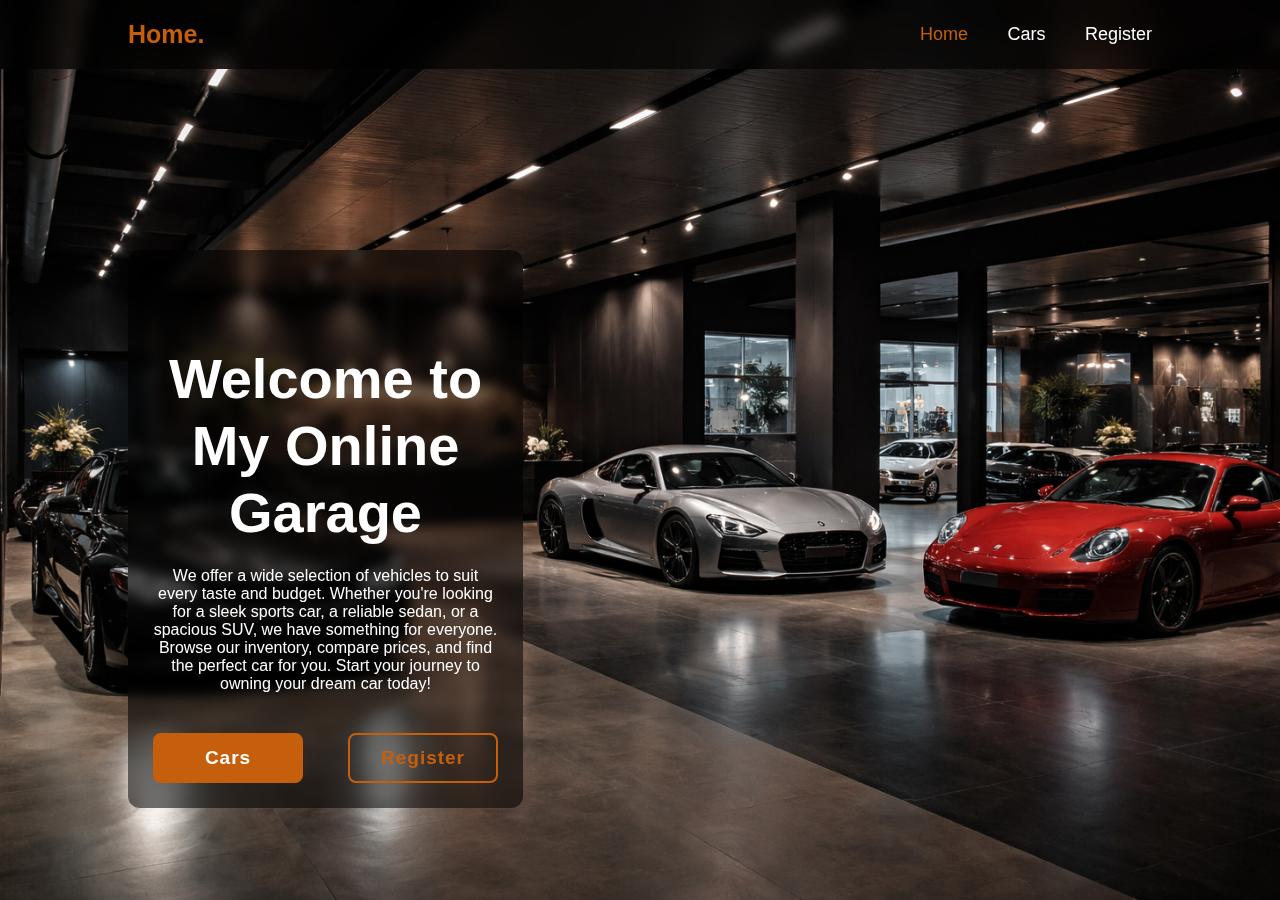
<file: pages/index.html>
<!DOCTYPE html>
<html lang="en">

<head>
    <meta charset="UTF-8">
    <meta name="viewport" content="width=device-width, initial-scale=1.0">
    <title>My Online Garage</title>
    <link rel="stylesheet" href="/style/homepage.css">
    <script src="/scripts/index.js" defer></script>
    <link rel="icon" type="image/png" href="/style/car icon.png">


</head>

<body>
    <header class="header">
        <a href="/pages/index.html" class="logo">Home.</a>

        <nav class="navbar">
            <a href="/pages/index.html" class="active">Home</a>
            <a href="/pages/cars.html">Cars</a>
            <a href="/pages/register.html">Register</a>
        </nav>
    </header>

    <section class="home">
        <div class="home-content">
            <h1>Welcome to My Online Garage </h1>
            <p>
                We offer a wide selection of vehicles to suit every taste and budget.
                Whether you're looking for a sleek sports car, a reliable sedan, or a spacious SUV, we have something
                for everyone.
                Browse our inventory, compare prices, and find the perfect car for you. Start your journey to owning
                your dream car today!
            </p>
            <div class="btn-box">
                <a href="/pages/cars.html" class="btn">Cars</a>
                <a href="/pages/register.html" class="btn">Register</a>
            </div>
        </div>


    </section>
</body>

</html>
</body>

</html>
</file>
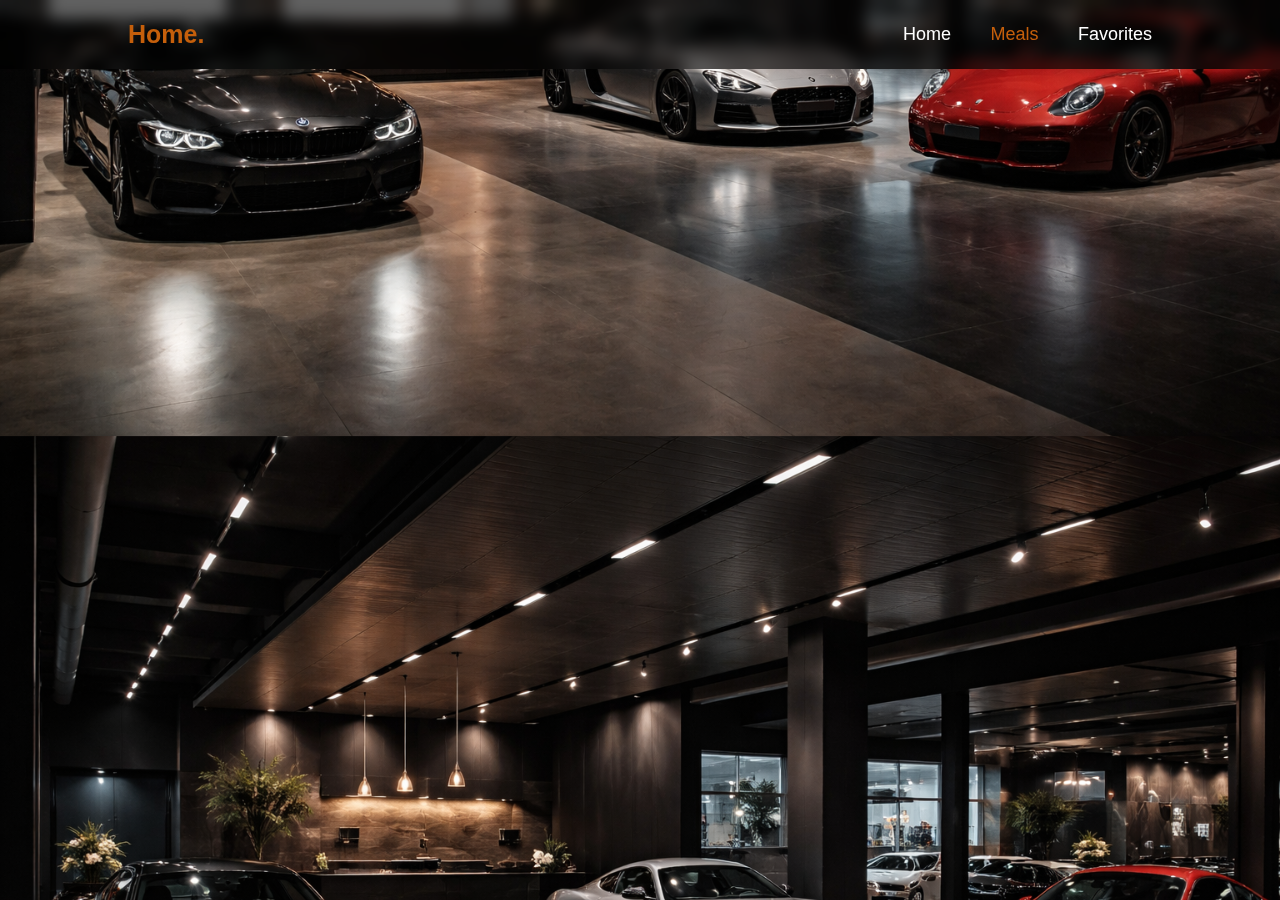
<file: pages/carDetails.html>
<!DOCTYPE html>
<html lang="en">

<head>
    <meta charset="UTF-8">
    <meta name="viewport" content="width=device-width, initial-scale=1.0">
    <title>Car details</title>
    <link rel="stylesheet" href="/style/homepage.css">
    <script src="/scripts/carDetails.js" defer></script>
</head>

<body>
    <header>
        <header class="header">
            <a href="index.html" class="logo">Home.</a>

            <nav class="navbar">
                <a href="index.html">Home</a>
                <a href="menu.html" class="active">Meals</a>
                <a href="saved.html">Favorites</a>
            </nav>
        </header>

        <main>
            <section id="recipeDetails">
                <div id="carDetails">
                    <form method="POST" id="updateCarForm">
                        <label>Trivia:</label>
                        <input type="text" id="trivia" name="trivia">
                        <label>Value:</label>
                        <input type="number" id="value" name="value">
                        <button type="submit">Submit</button>
                    </form>
                </div>

            </section>
        </main>

</body>

</html>
</file>
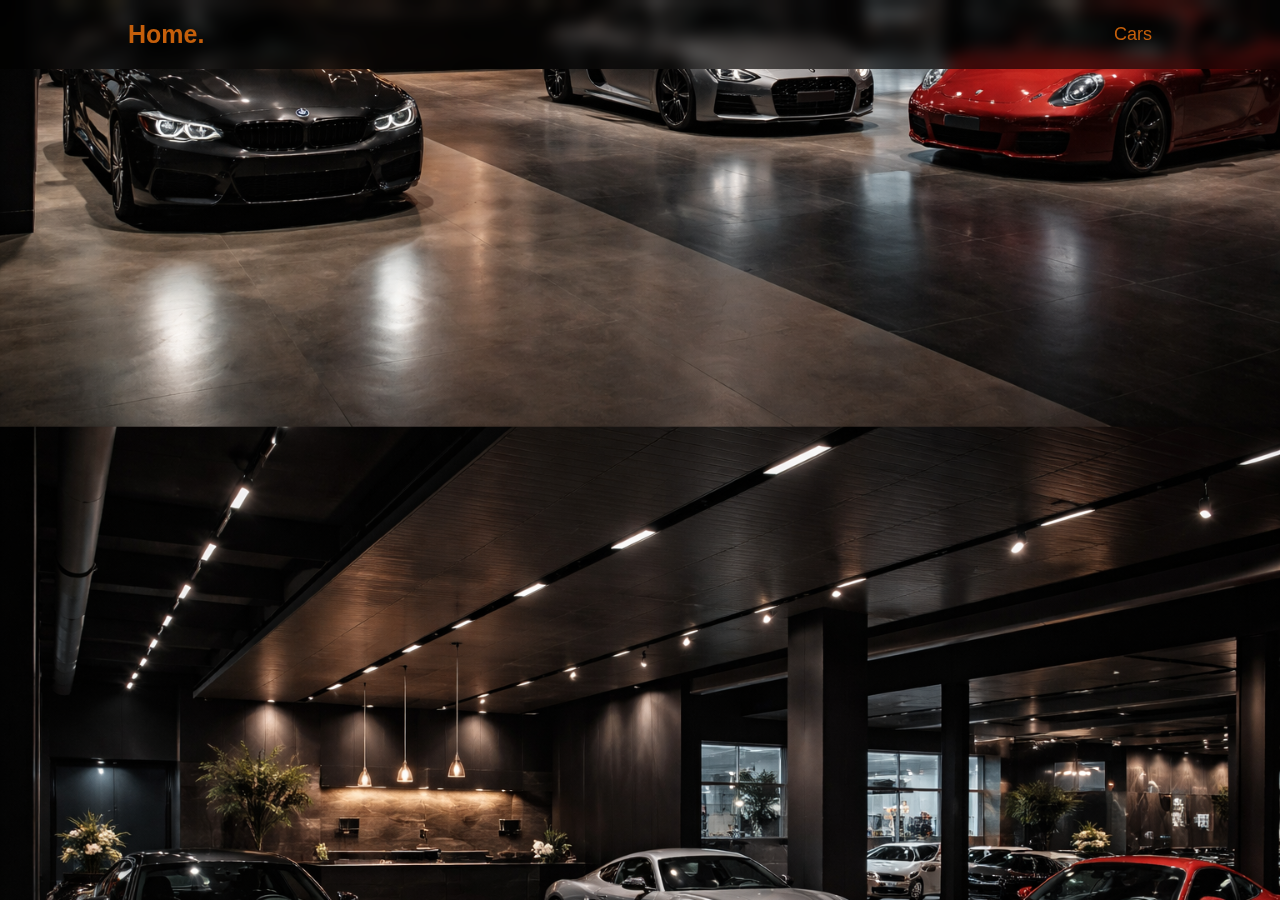
<file: pages/cars.html>
<!DOCTYPE html>
<html lang="en">

<head>
    <meta charset="UTF-8">
    <meta name="viewport" content="width=device-width, initial-scale=1.0">
    <title>My Online Garage</title>
    <link rel="stylesheet" href="/style/homepage.css">

</head>

<body>
    <header class="header">
        <a href="/pages/index.html" class="logo">Home.</a>

        <nav class="navbar">
            <a href="/pages/cars.html" class="active">Cars</a>
        </nav>
    </header>
    </div>
    </section>
</body>

</html>
</body>

</html>
</file>
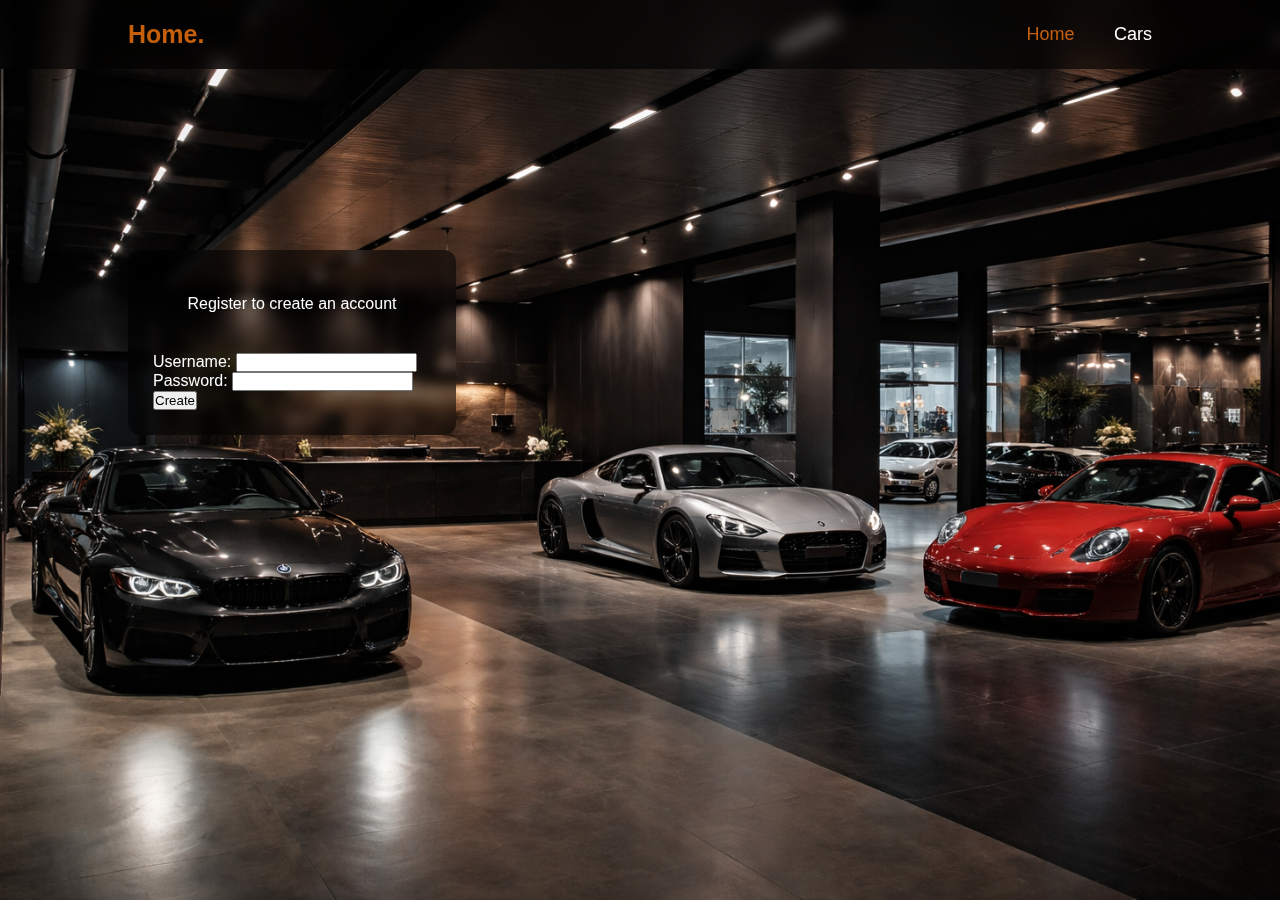
<file: pages/register.html>
<!DOCTYPE html>
<html lang="en">

<head>
    <meta charset="UTF-8">
    <meta name="viewport" content="width=device-width, initial-scale=1.0">
    <title>Document</title>
    <link rel="stylesheet" href="/style/homepage.css">
    <script src="/scripts/register.js"></script>
</head>

<body>

    <header class="header">
        <a href="/pages/index.html" class="logo">Home.</a>

        <nav class="navbar">
            <a href="/pages/index.html" class="active">Home</a>
            <a href="/pages/cars.html">Cars</a>
        </nav>
    </header>

    <main>
        <section class="home">
            <div class="home-content">
                <p>Register to create an account</p>
                <form id="registerForm" method="POST">
                    <label>Username:</label>
                    <input type="text" name="username">
                    <label>Password:</label>
                    <input type="password" name="password">
                    <button type="submit">Create</button>
                </form>
            </div>
        </section>
    </main>
</body>

</html>
</file>
<file: style/homepage.css>
h1 {
    color: white;
    text-align: center;
    margin-top: 70px;
}

p {
    font-size: 20px;
    text-align: center;
    color: white;
}

#list {
    color: white;
    font-size: 18px;
}

* {
    margin: 0;
    padding: 0;
    box-sizing: border-box;
    font-family: Arial, sans-serif;
}

body {
    background-color: #02253d;
    background-image: url('/style/bilhall.png');
    background-size: cover;
    background-position: center;
    color: #ffffff;
}

/* .header {
    position: fixed;
    top: 0;
    width: 100%;
    left: 0;
    padding: 20px 10%;
    background-color: transparent;
    display: flex;
    justify-content: space-between;
    align-items: center;
    z-index: 100;
} */


.header {
    position: fixed;
    top: 0;
    width: 100%;
    left: 0;
    padding: 20px 10%;
    background-color: rgba(0, 0, 0, 0.6);
    backdrop-filter: blur(8px);
    display: flex;
    justify-content: space-between;
    align-items: center;
    z-index: 100;
}

.logo {
    font-size: 25px;
    font-weight: 600;
    color: #c55f0b;
    text-decoration: none;

}

.navbar a {
    font-size: 18px;
    color: #ffffff;
    text-decoration: none;
    font-weight: 500;
    margin-left: 35px;
    transition: .3s;
}

.navbar a:hover,
.navbar a.active {
    color: #c55f0b;
    text-decoration: none;
}

.home {
    height: 100vh;
    display: flex;
    align-items: center;
    padding: 0 10%;
}

.home-content {
    max-width: 600px;
    background-color: rgba(0, 0, 0, 0.55);
    padding: 25px;
    border-radius: 12px;
    backdrop-filter: blur(6px);
}

.home-content h1 {
    font-size: 56px;
    font-weight: 700;
    line-height: 1.2;

}

.home-content h3 {
    font-size: 32px;
    font-weight: 700;
    color: #c55f0b;

}

.home-content p {
    font-size: 16px;
    margin: 20px 0 40px;
}

.home-content .btn-box {
    display: flex;
    justify-content: space-between;
    width: 345px;
    height: 50px;
}

.btn-box a {
    position: relative;
    display: inline-flex;
    justify-content: center;
    align-items: center;
    width: 150px;
    height: 100%;
    background: #c55f0b;
    border: 2px solid #c55f0b;
    border-radius: 8px;
    font-size: 19px;
    /* color: #02253d; */
    /*text color left button*/
    color: white;
    text-decoration: none;
    font-weight: 600;
    letter-spacing: 1px;
    z-index: 1;
    overflow: hidden;
    transition: .5s;
}



.btn-box a:nth-child(2) {
    background: transparent;
    color: #c55f0b
}

.btn-box a:nth-child(2):hover {
    color: #02253d;
}


.btn-box a:nth-child(2)::before {
    background: #c55f0b;
}

.btn-box a::before {
    content: '';
    position: absolute;
    top: 0;
    left: 0;
    width: 0;
    height: 100%;
    background: black;
    /*button hover color left button*/
    /* background: white; */
    z-index: -1;
    transition: .5s
}

.btn-box a:hover::before {
    width: 100%;

}

.search-box {
    position: relative;
    display: inline-flex;
    justify-content: center;
    align-items: center;
    width: 170px;
    height: 150%;
    background: #c55f0b;
    border-radius: 20px;
    text-decoration: none;
    font-weight: 700;
    overflow: hidden;

}

/*MENU PAGE*/

/* Endast menysidan */
body.menu-page main {
    padding-top: 80px;
    /* gör så innehållet inte göms under headern */
}

section.home {
    display: grid;
    grid-template-columns: 1fr 2fr;
    /* vänster 1fr, höger 2fr */
    gap: 40px;
    padding: 250px 10% 50px 10%;
    /* top padding för utrymme ovanför header */
    min-height: 100vh;
    box-sizing: border-box;
    align-items: start;
}
</file>
